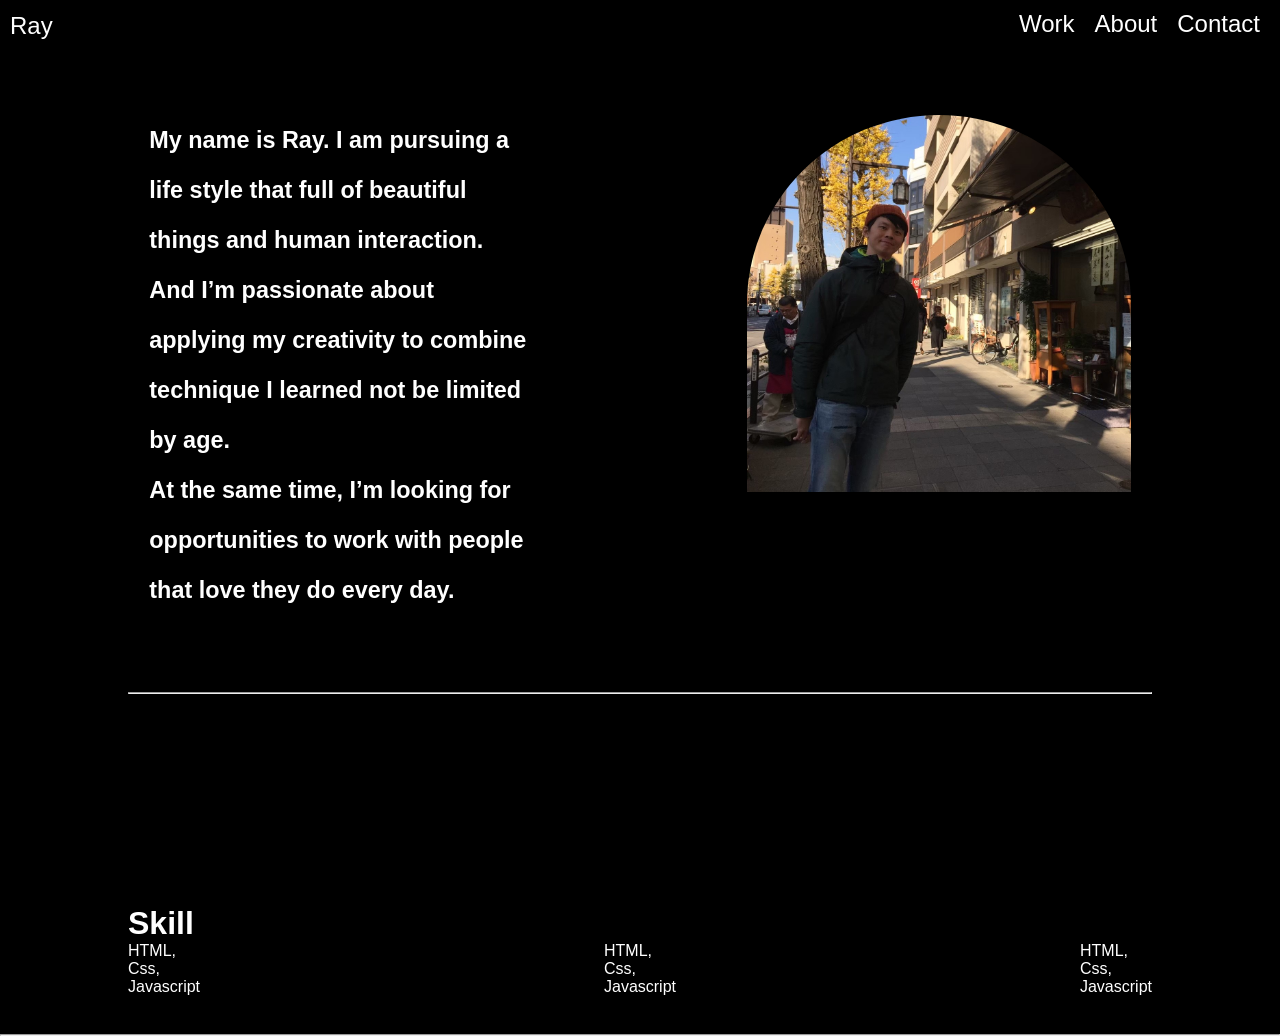
<file: about.html>
<!DOCTYPE html>
<html lang="en">

<head>
    <meta charset="UTF-8">
    <meta http-equiv="X-UA-Compatible" content="IE=edge">
    <meta name="viewport" content="width=device-width, initial-scale=1.0">
    <title>Document</title>
    <link rel="stylesheet" href="./css/style.css">
      <!-- fontawesome -->
    <link rel="stylesheet" href="https://cdnjs.cloudflare.com/ajax/libs/font-awesome/4.7.0/css/font-awesome.css" integrity="sha512-5A8nwdMOWrSz20fDsjczgUidUBR8liPYU+WymTZP1lmY9G6Oc7HlZv156XqnsgNUzTyMefFTcsFH/tnJE/+xBg==" crossorigin="anonymous" referrerpolicy="no-referrer" />
</head>

<body>
    <header>
        <div class="backToTop"><i class="fa fa-arrow-up" aria-hidden="true"></i></div>
        <div class="navigation" id="navigation">
            <div class="logo"><a href="index.html">Ray</a> </div>
            <ul>
                <li><a href="index.html">Work</a></li>
                <li><a href="about.html">About</a></li>
                <li><a href="#contact">Contact</a></li>
            </ul>
        </div>
        <div class="intro">
            <div class="description">
                <h3>My name is Ray. I am pursuing a life style that full of beautiful things and human interaction. <br>
                And I’m passionate about applying my creativity to combine technique I learned not be limited by
                age.<br>
                At the same time, I’m looking for opportunities to work with people that love they do every day.
                </h3>
            </div>
            <div class="portraitAbout">
                <img src="./assets/img1.jpg" alt="hello">
            </div>
        </div>
        <hr>
    </header>
    <main>
        <div class="container">
            <h1>Skill</h1>
            <div class="row">
                <div class="col-lg-3">
                    HTML,<br>
                    Css,<br>
                    Javascript
                </div>                
                <div class="col-lg-3">
                    HTML,<br>
                    Css,<br>
                    Javascript
                </div>
                <div class="col-lg-3">
                    HTML,<br>
                    Css,<br>
                    Javascript
                </div>
            </div>
        </div>
        <hr>
    </main>
    <!-- this is jQuery -->
  <script src="https://code.jquery.com/jquery-3.6.0.js" integrity="sha256-H+K7U5CnXl1h5ywQfKtSj8PCmoN9aaq30gDh27Xc0jk="
  crossorigin="anonymous"></script>
    <script src="all.js"></script>
</body>

</html>
</file>
<file: css/style.css>
* {
  margin: 0;
  padding: 0;
  -webkit-box-sizing: border-box;
          box-sizing: border-box;
  font-family: 'Open Sans', sans-serif;
}

html {
  scroll-behavior: smooth;
}

body {
  background-color: black;
  color: #fff;
  overflow: hidden;
  overflow-y: scroll;
}

img {
  width: 100%;
}

a {
  color: #fff;
  text-decoration: none;
  -webkit-transition: all 2s;
  transition: all 2s;
  cursor: pointer;
}

.rellax {
  cursor: default;
}

button.btn {
  background-color: gray;
  border: none;
  padding: 20px;
  text-align: center;
  text-decoration: none;
  display: inline-block;
  font-size: 16px;
  margin: 8px 2px;
  border-radius: 20px;
  cursor: pointer;
  z-index: 999;
  -webkit-transition: all 0.7s;
  transition: all 0.7s;
}

button.btn:hover {
  background-color: black;
  border: 1px solid white;
}

header {
  height: 100vh;
}

header .backToTop {
  width: 50px;
  height: 50px;
  background-color: gray;
  border-radius: 50%;
  position: fixed;
  bottom: 100px;
  left: 1300px;
  display: -webkit-box;
  display: -ms-flexbox;
  display: flex;
  -webkit-box-pack: center;
      -ms-flex-pack: center;
          justify-content: center;
  -webkit-box-align: center;
      -ms-flex-align: center;
          align-items: center;
  -webkit-transition: all 0.7s;
  transition: all 0.7s;
  z-index: 999;
  border: 1px solid white;
}

header .backToTop:hover {
  background-color: black;
}

header .navigation {
  display: -webkit-box;
  display: -ms-flexbox;
  display: flex;
  -webkit-box-pack: justify;
      -ms-flex-pack: justify;
          justify-content: space-between;
  -webkit-box-align: center;
      -ms-flex-align: center;
          align-items: center;
  margin: 5px 10px;
  font-size: 24px;
}

header .navigation .logo {
  max-width: 20%;
}

header .navigation ul {
  display: -webkit-box;
  display: -ms-flexbox;
  display: flex;
  max-width: 40%;
}

header .navigation li {
  list-style: none;
  padding: 5px 10px;
  cursor: pointer;
}

header .navigation li:after {
  display: block;
  content: '';
  border-bottom: solid 3px white;
  -webkit-transform: scaleX(0);
          transform: scaleX(0);
  -webkit-transition: -webkit-transform 250ms ease-in-out;
  transition: -webkit-transform 250ms ease-in-out;
  transition: transform 250ms ease-in-out;
  transition: transform 250ms ease-in-out, -webkit-transform 250ms ease-in-out;
}

header .navigation li:hover {
  opacity: 0.5;
}

header .navigation li:hover:after {
  -webkit-transform: scaleX(1);
          transform: scaleX(1);
}

header .navigation li.fromRight:after {
  -webkit-transform-origin: 100% 50%;
          transform-origin: 100% 50%;
}

header .navigation li.fromLeft:after {
  -webkit-transform-origin: 0% 50%;
          transform-origin: 0% 50%;
}

header .nameTag {
  position: absolute;
  top: 40vh;
  left: 0;
  color: white;
  padding: 5px 10px;
}

header .nameTag hr {
  width: 20px;
  border: 4px solid white;
  margin-bottom: 8px;
}

header .nameTag .job {
  font-style: 14px;
}

header .nameTag .sayHi {
  font-size: 24px;
}

header .square1 {
  position: absolute;
  top: 0;
  left: 20%;
  background-color: rgba(255, 255, 255, 0.5);
  height: 60vh;
  width: 40vw;
  max-width: 40vw;
  -webkit-transition: all 2s;
  transition: all 2s;
}

header .square2 {
  position: absolute;
  bottom: 0;
  right: 20%;
  background-color: rgba(255, 255, 255, 0.25);
  height: 60vh;
  width: 40vw;
  max-width: 40vw;
  -webkit-transition: all 2s;
  transition: all 2s;
}

header .square2::after {
  content: 'RAY';
  font-size: 500px;
  position: absolute;
  bottom: -90%;
  right: 34%;
  color: rgba(255, 255, 255, 0.25);
}

@media screen and (max-width: 768px) {
  .square1,
  .square2 {
    width: 100vw !important;
    max-width: 100vw !important;
  }
}

section.project1 {
  height: 100vh;
  display: -webkit-box;
  display: -ms-flexbox;
  display: flex;
  -webkit-box-pack: justify;
      -ms-flex-pack: justify;
          justify-content: space-between;
  -webkit-box-align: center;
      -ms-flex-align: center;
          align-items: center;
}

section.project1 .proText {
  width: 50%;
  max-width: 50%;
  text-align: center;
}

section.project1 .proImg {
  height: 100vh;
  width: 50%;
  max-width: 50%;
  background-image: url("../assets/work1.jpg");
  background-position: center;
  background-repeat: no-repeat;
  background-size: contain;
}

section.project1 .nameBeautyWang {
  font-size: 350px;
  position: absolute;
  bottom: -140%;
  right: -50%;
  color: rgba(255, 255, 255, 0.25);
  overflow: hidden;
}

section.project2 {
  height: 100vh;
  display: -webkit-box;
  display: -ms-flexbox;
  display: flex;
  -webkit-box-pack: justify;
      -ms-flex-pack: justify;
          justify-content: space-between;
  -webkit-box-align: center;
      -ms-flex-align: center;
          align-items: center;
}

section.project2 .proText {
  width: 50%;
  max-width: 50%;
  text-align: center;
}

section.project2 .smallHide {
  display: block;
}

section.project2 .smallShow {
  display: none;
}

section.project2 .proImg {
  height: 100vh;
  width: 50%;
  max-width: 50%;
  background-image: url("../assets/work2.png");
  background-position: center;
  background-repeat: no-repeat;
  background-size: contain;
}

section.project2 .nameBlnd {
  font-size: 350px;
  position: absolute;
  bottom: -240%;
  right: -10%;
  color: rgba(255, 255, 255, 0.25);
  overflow: hidden;
}

section.project3 {
  height: 100vh;
  display: -webkit-box;
  display: -ms-flexbox;
  display: flex;
  -webkit-box-pack: justify;
      -ms-flex-pack: justify;
          justify-content: space-between;
  -webkit-box-align: center;
      -ms-flex-align: center;
          align-items: center;
}

section.project3 .proText {
  width: 50%;
  max-width: 50%;
  text-align: center;
}

section.project3 .proImg {
  height: 100vh;
  width: 50%;
  max-width: 50%;
  background-image: url("../assets/work3.png");
  background-position: center;
  background-repeat: no-repeat;
  background-size: contain;
}

section.project3 .nameYan {
  font-size: 200px;
  position: absolute;
  bottom: -365%;
  right: -10%;
  color: rgba(255, 255, 255, 0.25);
  overflow: hidden;
}

@media screen and (max-width: 786px) {
  section.project1,
  section.project2,
  section.project3 {
    -webkit-box-orient: vertical;
    -webkit-box-direction: normal;
        -ms-flex-direction: column;
            flex-direction: column;
  }
  .proImg {
    width: 100% !important;
    max-width: 100% !important;
  }
  .proText p,
  .proText h1 {
    display: none;
  }
}

.aboutMe {
  height: 100vh;
  display: -webkit-box;
  display: -ms-flexbox;
  display: flex;
  -webkit-box-orient: vertical;
  -webkit-box-direction: normal;
      -ms-flex-direction: column;
          flex-direction: column;
  -ms-flex-pack: distribute;
      justify-content: space-around;
  -webkit-box-align: center;
      -ms-flex-align: center;
          align-items: center;
}

.aboutMe .wrap {
  text-align: center;
}

.aboutMe .wrap .portrait {
  text-align: center;
  overflow: hidden;
}

.aboutMe .wrap .portrait img {
  width: 30%;
  border-radius: 5%;
}

header .intro {
  display: -webkit-box;
  display: -ms-flexbox;
  display: flex;
  -webkit-box-pack: space-evenly;
      -ms-flex-pack: space-evenly;
          justify-content: space-evenly;
}

header .intro .description {
  max-width: 40%;
  padding: 5%;
  line-height: 50px;
  font-size: 20px;
}

header .intro .portraitAbout {
  max-width: 40%;
  padding: 5%;
}

header .intro .portraitAbout img {
  border-top-right-radius: 50%;
  border-top-left-radius: 50%;
}

header hr {
  max-width: 80%;
  margin: 0 auto;
  margin-top: 1%;
}

main .container {
  max-width: 80%;
  margin: 0 auto;
}

main .container .row {
  display: -webkit-box;
  display: -ms-flexbox;
  display: flex;
  -webkit-box-pack: justify;
      -ms-flex-pack: justify;
          justify-content: space-between;
  -webkit-box-align: center;
      -ms-flex-align: center;
          align-items: center;
}

main .container .row .col-lg-3 {
  max-width: 33.333%;
  font-size: 16px;
}

main hr {
  max-width: 100%;
  margin: 0 auto;
  margin-top: 3%;
}
/*# sourceMappingURL=style.css.map */
</file>
